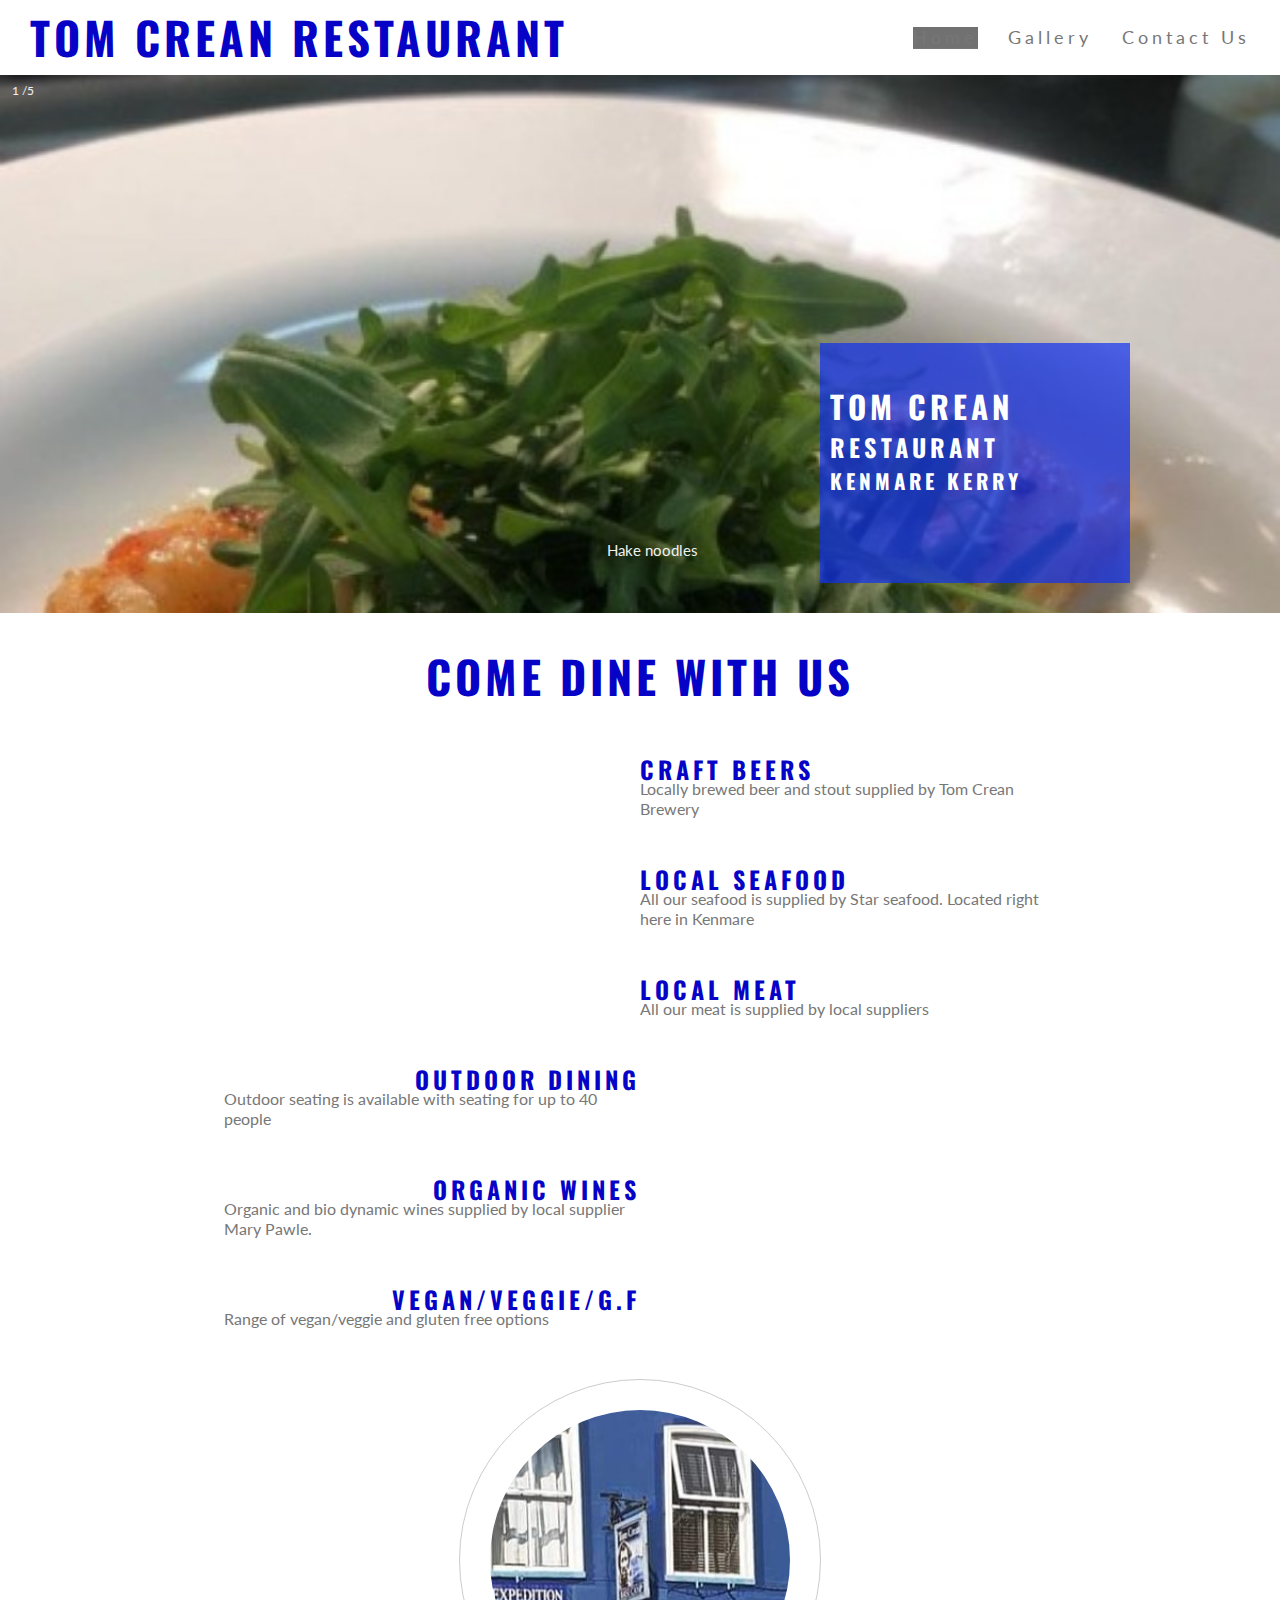
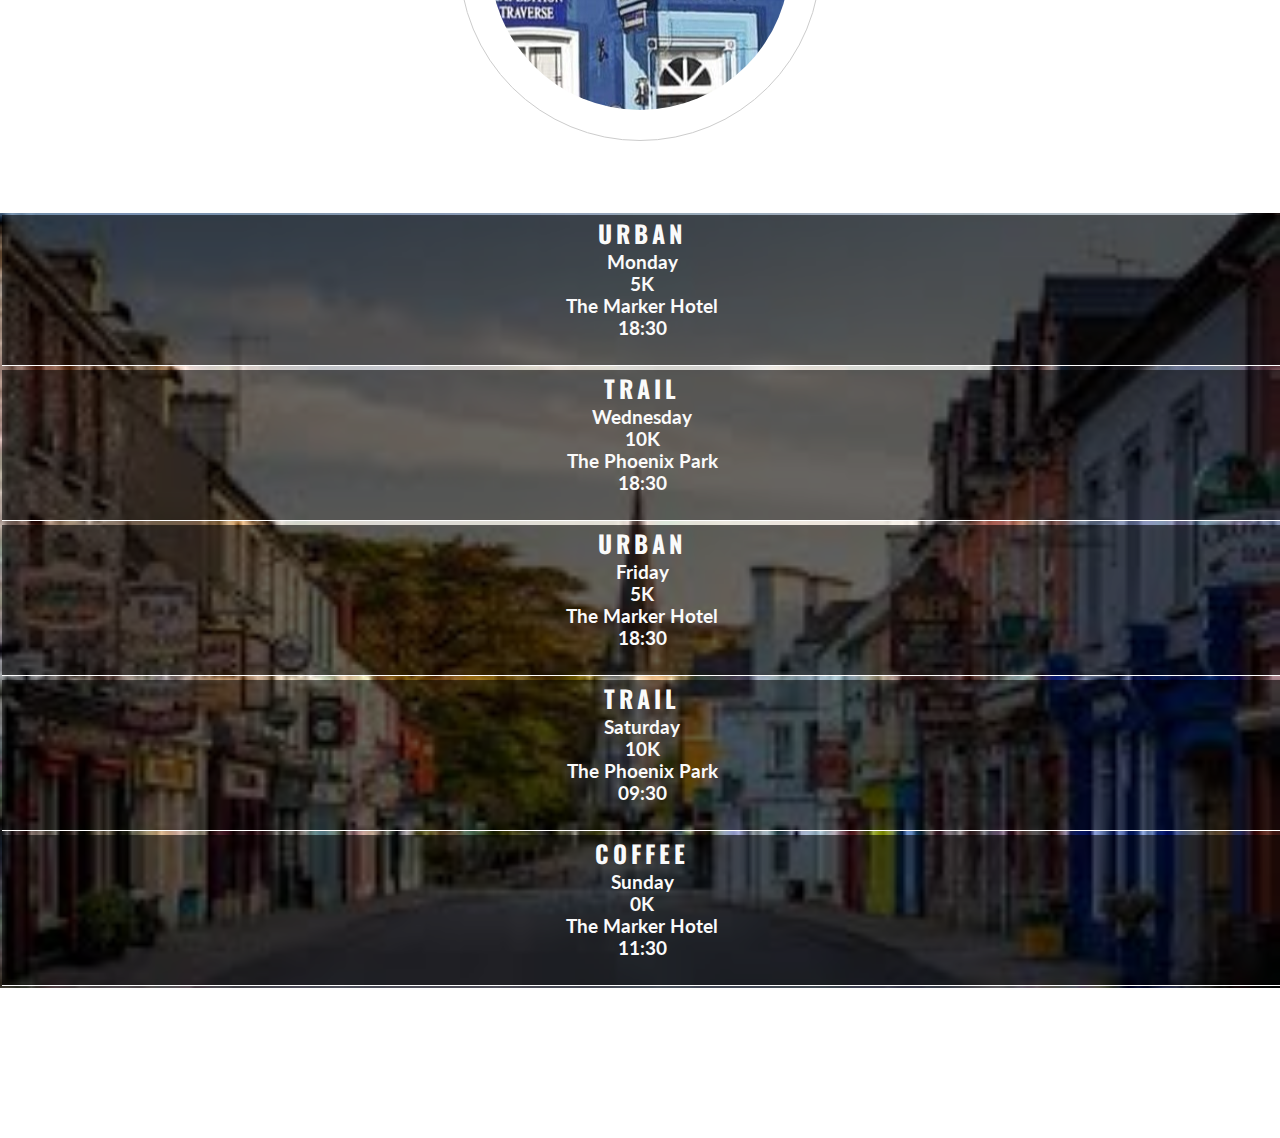
<file: main.html>
<!DOCTYPE html>
<html>

<head>
    <meta charset="UTF-8">
    <meta name="viewport" content="width=device-width">
    <title>Tom Crean Restaurant</title>
    <link rel="stylesheet" href="https://use.fontawesome.com/releases/v5.6.3/css/all.css"
        integrity="sha384-UHRtZLI+pbxtHCWp1t77Bi1L4ZtiqrqD80Kn4Z8NTSRyMA2Fd33n5dQ8lWUE00s/" crossorigin="anonymous" />
    <link href="assets/css/style.css" rel="stylesheet" type="text/css" />
</head>

<body>
    <header>
        <a href="index.html">
            <h2 ID="logo">Tom Crean Restaurant</h2>
        </a>
        <nav>
            <ul id="menu">
                <li>
                    <a href="#">Contact Us</a>
                </li>
                <li>
                    <a href="gallery.html">Gallery</a>
                </li>
                <li>
                    <a class="active" href="index.html">Home</a>
                </li>

            </ul>
        </nav>
    </header>
    <section id="hero-outer">
        <!--<div id="hero-image"></div>-->
         


        <div class="slideshow-container">

          <div class="mySlides fade">
            <div class="numbertext">1 /5</div>
            <img src="/images/My project.jpg" style="width:100%">
            <div class="text">Hake noodles</div>
          </div>
          
          <div class="mySlides fade">
            <div class="numbertext">2 / 5</div>
            <img src="/images/fishandchips.jpg" style="width:100%">
            <div class="text">Fish and Chips</div>
          </div>
          
          <div class="mySlides fade">
            <div class="numbertext">3 / 5</div>
            <img src="/images/beer.jpg" style="width:100%">
            <div class="text">Ipa Stout</div>
          </div>

          <div class="mySlides fade">
            <div class="numbertext">4 / 5</div>
            <img src="/images/loop-the-loop.jpg" style="width:100%">
            <div class="text">Loop The Loop Cheesecake</div>
          </div>
          
          <div class="mySlides fade">
            <div class="numbertext">5 / 5</div>
            <img src="/images/beetroot-feta-salad.jpg" style="width:100%">
            <div class="text">Beetroot & Feta Salad</div>
          </div>

          </div>
          <br>
          
          <div style="text-align:center">
            <span class="dot"></span> 
            <span class="dot"></span> 
            <span class="dot"></span> 
            <span class="dot"></span> 
            <span class="dot"></span> 
          </div>


    
        <div id="cover-text" class="text-center">
            <h2>Tom Crean</h2><h3>Restaurant</h3>
            <h4>Kenmare Kerry</h4>
        </div>
    </section>
    <section id="club-ethos">
        <h2 id="welcome">Come Dine With Us</h2>
        <div id="left-about">
            <div class="left-about-heading">
                <h2>Craft Beers <i class="fas fa-beer"></i></h2>
                <hr>
                <p>
                    Locally brewed beer and stout supplied by Tom Crean Brewery
                </p>
            </div>
            <div class="left-about-heading">
                <h2>Local Seafood <i class="fas fa-fish"></i></h2>
                <hr>
                <p>
                    All our seafood is supplied by Star seafood. Located right here in Kenmare
                </p>
            </div>
            <div class="left-about-heading">
              <h2>Local Meat <i class="fas fa-drumstick-bite"></i></h2>
              <hr>
              <p>
                  All our meat is supplied by local suppliers
              </p>
          </div>

        </div>
        <div id="right-about">
            <div class="right-about-heading">
                <h2>Outdoor Dining <i class="fas fa-sun"></i></h2>
                <hr>
                <p>
                    Outdoor seating is available with seating for up to 40 people
                </p>
            </div>
            <div class="right-about-heading">
                <h2>Organic Wines <i class="fas fa-wine-bottle"></i></h2>
                <hr>
                <p>
                    Organic and bio dynamic wines supplied by local supplier Mary Pawle.
                </p>
            </div>
            <div class="right-about-heading">
              <h2>Vegan/Veggie/G.F <i class="fas fa-apple-alt"></i></h2>
              <hr>
              <p>
                  Range of vegan/veggie and gluten free options
              </p>
          </div>
        </div>
        <div id="center-about">
            <div id="circle-container">
                <div id="circle-cover-bg"></div>
            </div>
        </div>
    </section>
    <section id="times">
        <div>
            <h2>Urban <i class="fas fa-city"></i></h2>
            <h3>Monday</h3>
            <h3>5K</h3>
            <h3>The Marker Hotel</h3>
            <h3>18:30</h3>
        </div>
        <div>
            <h2>Trail <i class="fas fa-tree"></i></h2>
            <h3>Wednesday</h3>
            <h3>10K</h3>
            <h3>The Phoenix Park</h3>
            <h3>18:30</h3>
        </div>
        <div>
            <h2>Urban <i class="fas fa-city"></i></h2>
            <h3>Friday</h3>
            <h3>5K</h3>
            <h3>The Marker Hotel</h3>
            <h3>18:30</h3>
        </div>
        <div>
            <h2>Trail <i class="fas fa-tree"></i></h2>
            <h3>Saturday</h3>
            <h3>10K</h3>
            <h3>The Phoenix Park</h3>
            <h3>09:30</h3>
        </div>
        <div>
            <h2>Coffee <i class="fas fa-mug-hot"></i></h2>
            <h3>Sunday</h3>
            <h3>0K</h3>
            <h3>The Marker Hotel</h3>
            <h3>11:30</h3>
        </div>
    </section>
    <footer>
        <ul class="social-networks">
            <li><a href="https://www.facebook.com" target="_blank"><i class="fab fa-facebook"> </i></li>
            <li><a href="https://www.twitter.com" target="_blank"><i class="fab fa-twitter-square"> </i></li>
            <li><a href="https://www.youtube.com" target="_blank"><i class="fab fa-youtube-square"> </i></li>
            <li><a href="https://www.instagram.com" target="_blank"><i class="fab fa-instagram"> </i></li>
        </ul>
    </footer>
</body>
<script src="script.js"></script>
</html>
</file>
<file: assets/css/style.css>
@import url('https://fonts.googleapis.com/css?family=Oswald|Lato:300');

*{
    margin:0;
    padding:0;
    border:0;
}

body{
    font-family: Lato;
    color: #777777;
}

h2{
    font-family: Oswald;
    text-transform: uppercase;
    letter-spacing: 4px;
    color: #0603c7;
}

#logo{
    float: left;
    font-size: 280%;
    margin-left: 30px;
}

#menu{
    font-size: 110%;
    list-style-type: none;
    letter-spacing: 4px;
}

#logo, #menu{
    line-height: 75px;
}

#menu li {
    float: right;
    margin-right: 30px;
}

#menu a {
    text-decoration: none;
    color: inherit;
}

#menu a:hover{
    border-bottom: 1px solid #777777;
}

.active{
    border-bottom: 1px solid #777777;
}

#hero-image{
    height:600px;
    width: 100%;
    background: url("/images/hake-noodles.jpg") no-repeat center center;

    animation-name: hero-zoom;
    animation-duration: 5s;
    animation-fill-mode: forwards;
}

#hero-outer{
    height: 10%;
    width: 100%;
    overflow: hidden;
    position: relative;
}

@keyframes hero-zoom {
    from{
        transform: scale(1);
    }
    to{
        transform: scale(1.1);
    }
}

#cover-text, #cover-text h2 {
    color: #ffffff;
}

#cover-text {
    font-size: 130%;
    font-family: Oswald;
    text-transform: uppercase;
    letter-spacing: 4px;

    width: 300px;
    height: 200px;

    padding-top: 40px;
    padding-left: 10px;

    background-color: rgba(15, 49, 241, 0.7);

    bottom: 30px;
    right: 150px;

    position: absolute;

}

#club-ethos{
    height: 600px;
}

#left-about{
    padding-top: 30px;
    width: 33%;
    float: left;
}

#right-about {
    padding-top: 30px;
    width: 33%;
    float: right;
}

#center-about {
    width: 33%;
    margin: 0 auto;
}

hr {
    border-top: 1px solid #777777;
    width: 100%;
    margin: 5px 0;
}

.left-about-heading {
    width: 50%;
    float: right;
    line-height: 20px;
    clear: both;
    margin-bottom: 50px;
}

.right-about-heading {
    width: 50%;
    float: left;
    line-height: 20px;
    clear: both;
    margin-bottom: 50px;
}

.right-about-heading h2 {
    text-align: right;
}

#welcome {
    margin: 20px 0;
    text-align: center;
    font-size: 280%;
}

#circle-container {
    width: 300px;
    height: 300px;
    padding: 30px;
    border-style: solid;
    border-color: #cccccc;
    border-width: 1px;
    border-radius: 50%;
    margin: 0 auto;
}

#circle-cover-bg {
    background: url('/images/tom-creans.jpg') no-repeat center center;
    height: 100%;
    border-radius: 50%;
}

#times{
    background-image: url('/images/kenmare.jpg');
    background-repeat: no-repeat;
    background-size: cover;
    background-position: center;
    width: 100%;
    overflow: hidden;
}

#times div {
    color: #fafafa;
    background-color: rgba(0,0,0, .6);
    width: 19%;
    height: 300px;
    float: left;
    padding: 30px 0 0 10px;
    text-align: center;
    margin: 2px;
}

#times h2 {
    color: #fafafa;
}

footer{
    height: 150px;
}

.social-networks{
    text-align: center;

}

.social-networks li{
    display: inline;
}

.social-networks i{
    font-size: 160%;
    margin: 1%;
    padding: 5%;
    color: #777777;
}

#photo {
    clear: both;
    line-height: 0;
    column-count: 4;
    column-gap: 0px;
}

#photo img{
    width: 100%;
}

@media screen and (max-width: 1396px){
    #club-ethos{
        width: 65%;
        height: 1200px;
        margin: 0 auto;
    }

    #welcome {
        padding: 30px 0;
        margin-top: 0;
    }

    #left-about, #right-about {
        width:100%;
        float:left;
        padding: 0;
    }

    #center-about{
        clear: both;
        width: 100%;
        float: left;
        padding: 0;
    }

    #times div {
        width: 100%;
        clear: both;
        height: 150px;
        border-style: solid;
        border-bottom-width: 1px;
        border-bottom-color: #fff; 
        padding: 0;
    }

    hr {
        display: none;
    }
}

@media screen and (max-width: 943px){

    #menu{
        clear: left;
        float: left;
        margin-left: 30px; 
        margin-bottom: 20px;
        line-height: 25px;
    }

    #cover-text{
        left:0px;
    }

    #club-ethos{
        width:90%;
        height: 1200px;
        margin: 0 auto;
    }

    .left-about-heading, .right-about-heading{
        width: inherit;
    }

    .left-about-heading h2, .right-about-heading h2{
        width: 100%;
        text-align: center;
    }

    .left-about-heading p, .right-about-heading p{
        text-align: center;
        padding: 0 20px 0 20px;
    }

    #photo{
        column-count: 3;
    }
}

@media screen and (max-width: 800px){
    #photo{
        column-count: 2;
    }
}












.mySlides {
  display: none;
}
img {
  vertical-align: middle;
}

/* Slideshow container */
.slideshow-container {
  max-width: 2000px;
  height: 500px;
  position: relative;
  margin: auto;
}

/* Caption text */
.text {
  color: #f2f2f2;
  font-size: 15px;
  padding: 8px 12px;
  position: absolute;
  bottom: 8px;
  width: 100%;
  text-align: center;
}

/* Number text (1/3 etc) */
.numbertext {
  color: #f2f2f2;
  font-size: 12px;
  padding: 8px 12px;
  position: absolute;
  top: 0;
}

/* The dots/bullets/indicators */
.dot {
  height: 15px;
  width: 15px;
  margin: 0 2px;
  background-color: #bbb;
  border-radius: 50%;
  display: inline-block;
  transition: background-color 0.6s ease;
}

.active {
  background-color: #717171;
}

/* Fading animation */
.fade {
  animation-name: fade;
  animation-duration: 1.5s;
}

@keyframes fade {
  from {opacity: .4} 
  to {opacity: 1}
}

/* On smaller screens, decrease text size */
@media only screen and (max-width: 300px) {
  .text {font-size: 11px}
}
</file>
